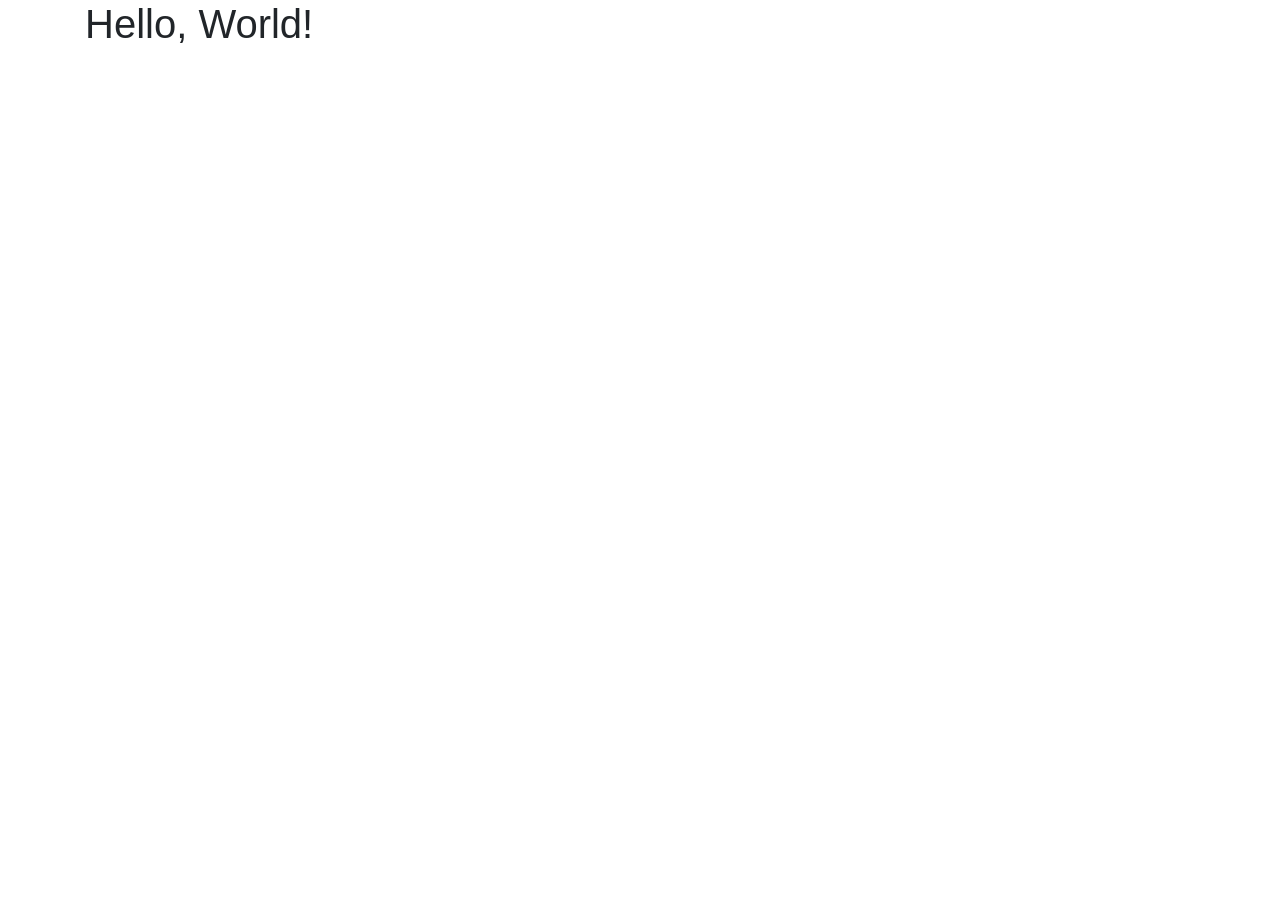
<file: index.html>
<!DOCTYPE html>
<html lang="en">
<head>
    <meta charset="UTF-8">
    <meta name="viewport" content="width=device-width, initial-scale=1.0">
    <title>Document</title>
    <link href="https://stackpath.bootstrapcdn.com/bootstrap/4.5.2/css/bootstrap.min.css" rel="stylesheet">
    <script src="https://code.jquery.com/jquery-3.5.1.slim.min.js"></script>
    <script src="https://cdn.jsdelivr.net/npm/@popperjs/core@2.9.2/dist/umd/popper.min.js"></script>
    <script src="https://stackpath.bootstrapcdn.com/bootstrap/4.5.2/js/bootstrap.min.js"></script>
</head>
<body>
    <div class="container">
        <h1>Hello, World!</h1>
    </div>
</body>
</html>
</file>
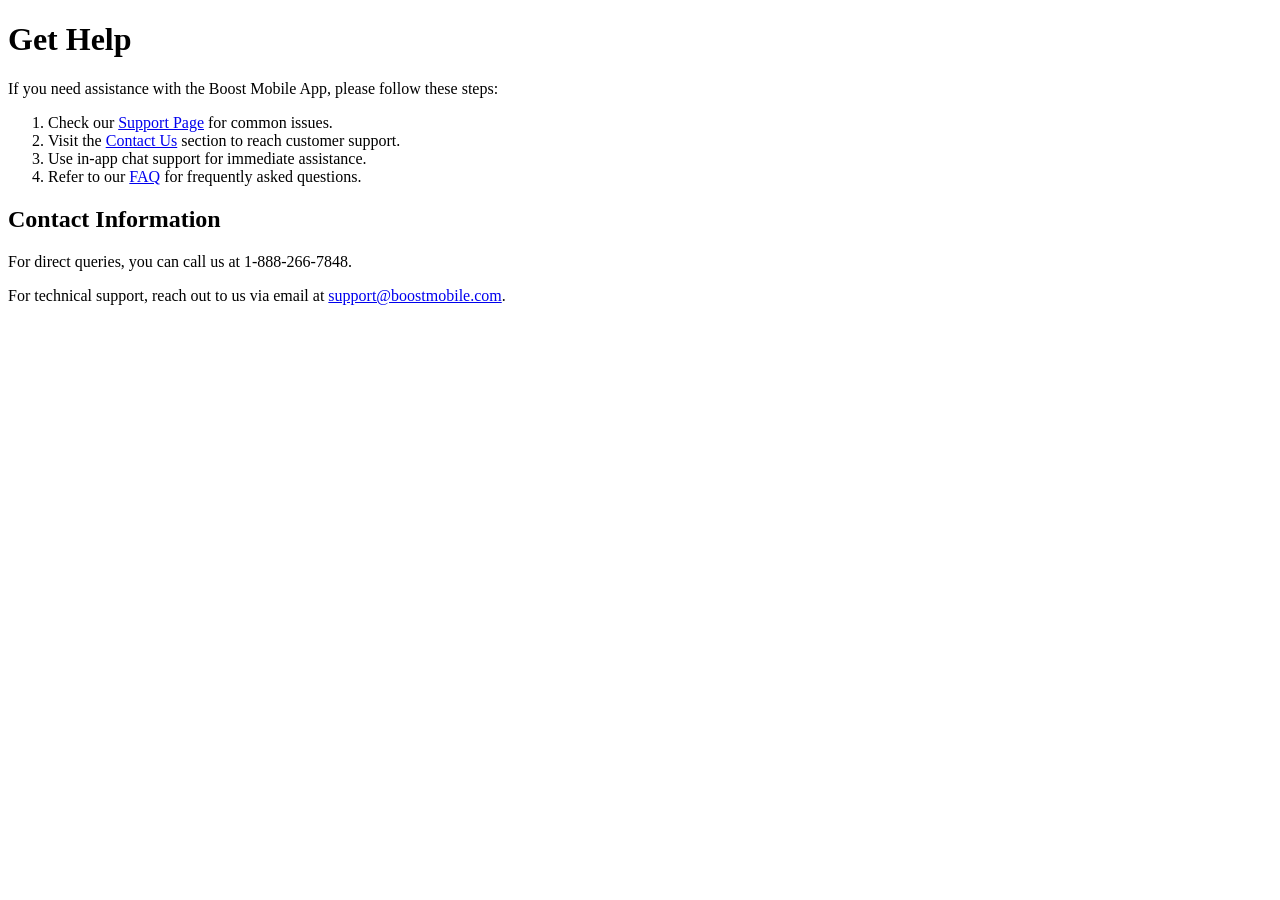
<file: pages/help.html>
<!DOCTYPE html>
<html lang="en">
<head>
    <meta charset="UTF-8">
    <meta name="viewport" content="width=device-width, initial-scale=1.0">
    <title>Get Help - Boost Mobile App</title>
</head>
<body>
    <h1>Get Help</h1>
    <p>If you need assistance with the Boost Mobile App, please follow these steps:</p>
    <ol>
        <li>Check our <a href="https://www.boostmobile.com/support/">Support Page</a> for common issues.</li>
        <li>Visit the <a href="https://www.boostmobile.com/contactus.html">Contact Us</a> section to reach customer support.</li>
        <li>Use in-app chat support for immediate assistance.</li>
        <li>Refer to our <a href="https://www.boostmobile.com/faq/">FAQ</a> for frequently asked questions.</li>
    </ol>
    <h2>Contact Information</h2>
    <p>For direct queries, you can call us at 1-888-266-7848.</p>
    <p>For technical support, reach out to us via email at <a href="mailto:support@boostmobile.com">support@boostmobile.com</a>.</p>
</body>
</html>
</file>
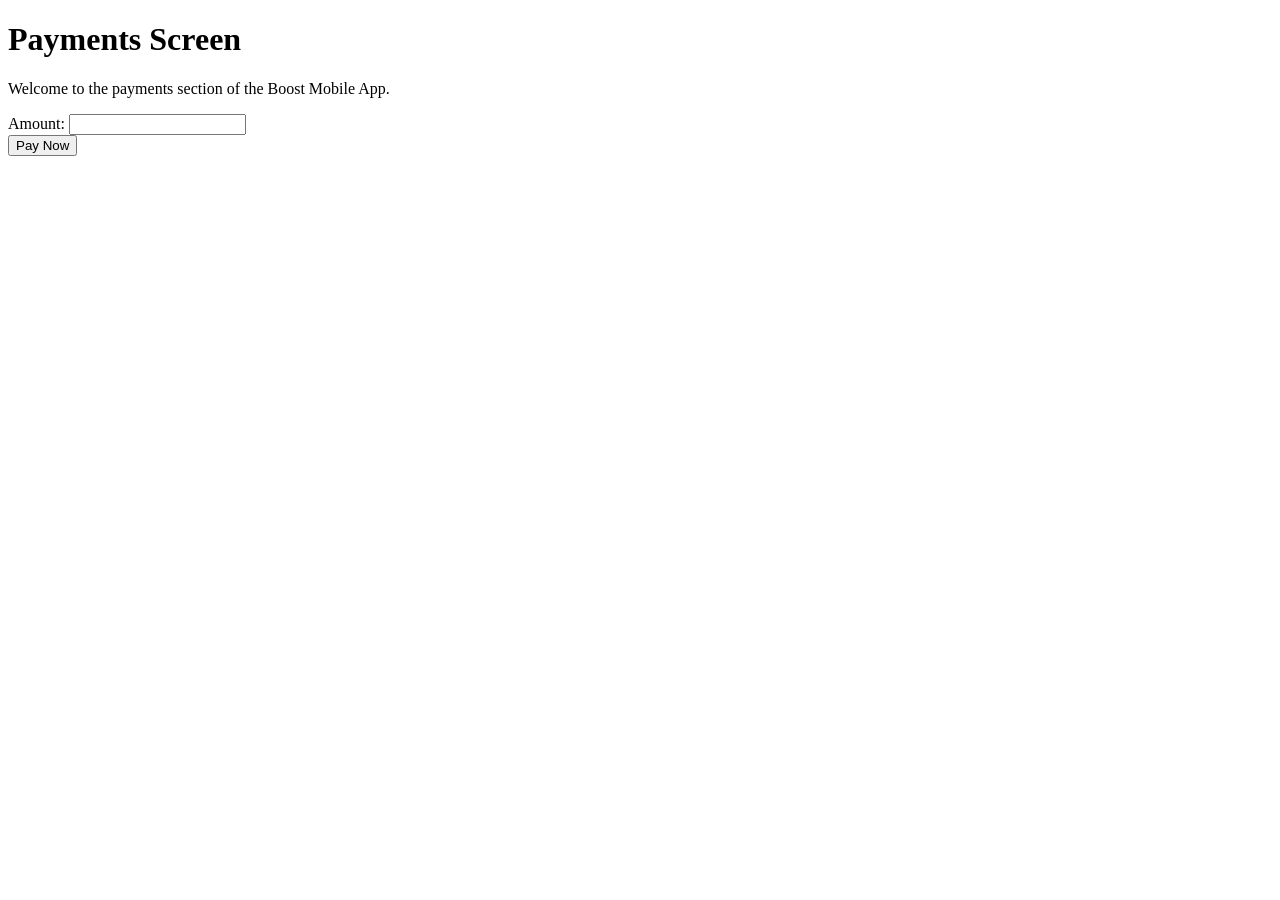
<file: pages/payments.html>
<!DOCTYPE html>
<html lang="en">
<head>
    <meta charset="UTF-8">
    <meta name="viewport" content="width=device-width, initial-scale=1.0">
    <title>Payments - Boost Mobile App</title>
</head>
<body>
    <h1>Payments Screen</h1>
    <p>Welcome to the payments section of the Boost Mobile App.</p>
    <form action="#" method="post">
        <label for="amount">Amount:</label>
        <input type="number" id="amount" name="amount" required>
        <br>
        <input type="submit" value="Pay Now">
    </form>
</body>
</html>
</file>
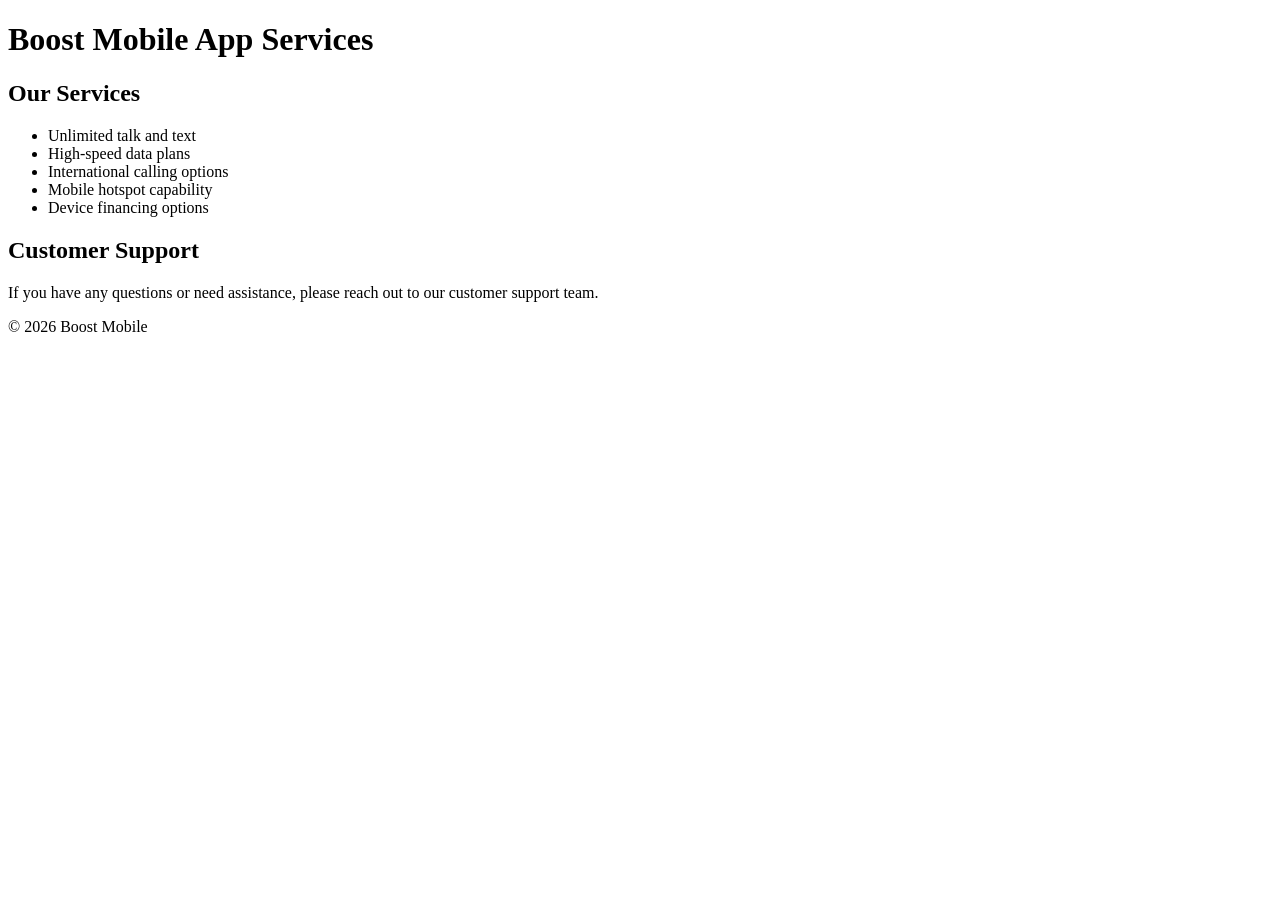
<file: pages/services.html>
<!DOCTYPE html>
<html lang="en">
<head>
    <meta charset="UTF-8">
    <meta name="viewport" content="width=device-width, initial-scale=1.0">
    <title>Services - Boost Mobile App</title>
</head>
<body>
    <header>
        <h1>Boost Mobile App Services</h1>
    </header>
    <main>
        <section>
            <h2>Our Services</h2>
            <ul>
                <li>Unlimited talk and text</li>
                <li>High-speed data plans</li>
                <li>International calling options</li>
                <li>Mobile hotspot capability</li>
                <li>Device financing options</li>
            </ul>
        </section>
        <section>
            <h2>Customer Support</h2>
            <p>If you have any questions or need assistance, please reach out to our customer support team.</p>
        </section>
    </main>
    <footer>
        <p>&copy; 2026 Boost Mobile</p>
    </footer>
</body>
</html>
</file>
